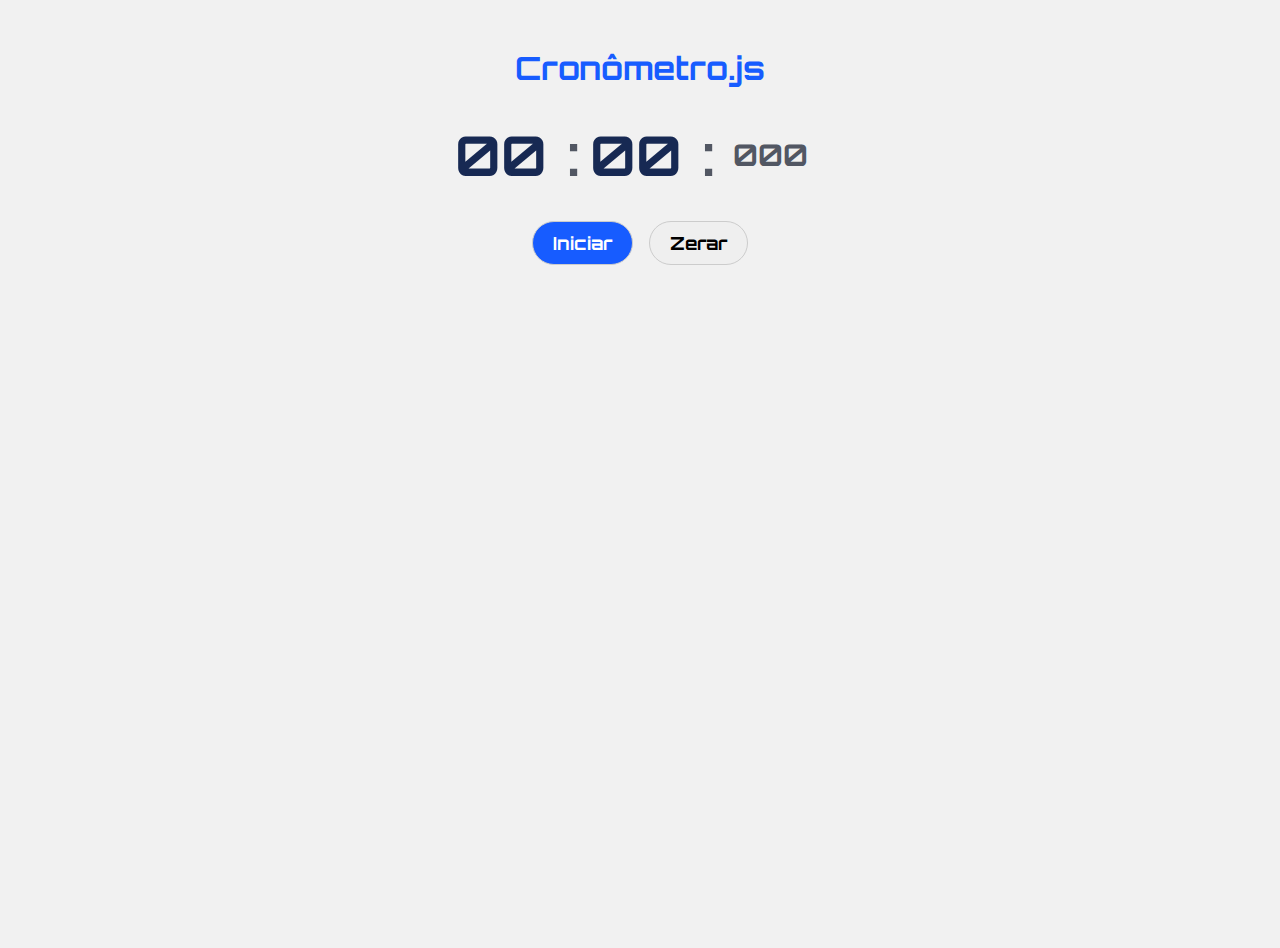
<file: index.html>
<!DOCTYPE html>
<html lang="pt-br">
  <head>
    <meta charset="UTF-8" />
    <meta name="viewport" content="width=device-width, initial-scale=1.0" />
    <link rel="preconnect" href="https://fonts.googleapis.com" />
    <link rel="preconnect" href="https://fonts.gstatic.com" crossorigin />
    <link
      href="https://fonts.googleapis.com/css2?family=Orbitron:wght@400;500;600;700;800;900&display=swap"
      rel="stylesheet"
    />
    <link rel="stylesheet" href="style.css"">
    <script src="script.js" defer></script>
    <title>Cronômetro</title>
  </head>
  <body>
    <div class="container">
      <h1>Cronômetro.js</h1>
      <div class="timer">
        <div class="time" id="minutes">00</div>
        <div class="separador">:</div>
        <div class="time" id="seconds">00</div>
        <div class="separador">:</div>
        <div class="time" id="miliseconds">000</div>
      </div>
       <div class="button">
        <button class="btn" id="startBtn">Iniciar</button>
        <button class="btn" id="pauseBtn">Pausar</button>
        <button class="btn" id="resumeBtn">Continuar</button>
        <button class="btn" id="resetBtn">Zerar</button>
    </div>
      </div>
    </div>
    </div>
  </body>
</html>
</file>
<file: style.css>
@import url("https://fonts.googleapis.com/css2?family=Orbitron:wght@400;500;600;700;800;900&display=swap");

* {
  margin: 0;
  padding: 0;
  font-family: "Orbitron", sans-serif;
}

.container {
  display: flex;
  flex-direction: column;
  align-items: center;
  gap: 2rem;
  padding-top: 3rem;
  background-color: #f1f1f1;
  height: 100vh;
}

.container h1 {
  color: #175cff;
}

.timer {
  display: flex;
  font-size: 55px;
  font-weight: bold;
  color: #333;
}

.time {
  display: flex;
  align-items: center;
  justify-content: center;
  margin-right: 10px;
  color: #172953;
  min-width: 90px;
}

.separador {
  padding: 0 10px;
  color: #525763;
}

#miliseconds {
  font-size: 30px;
  color: #525763;
}

.button {
  display: flex;
  gap: 1rem;
  border-radius: 10px;
}

.btn {
  padding: 10px 20px;
  font-size: 18px;
  font-weight: bold;
  border-radius: 30px;
  cursor: pointer;
  border: 1px solid #ccc;
  transition: all 0.2s ease-in-out;
}

.btn:hover {
  transform: scale(1.1);
}

#startBtn,
#resumeBtn {
  background-color: #175cff;
  color: white;
}

#pauseBtn,
#resumeBtn {
  display: none;
}
</file>
